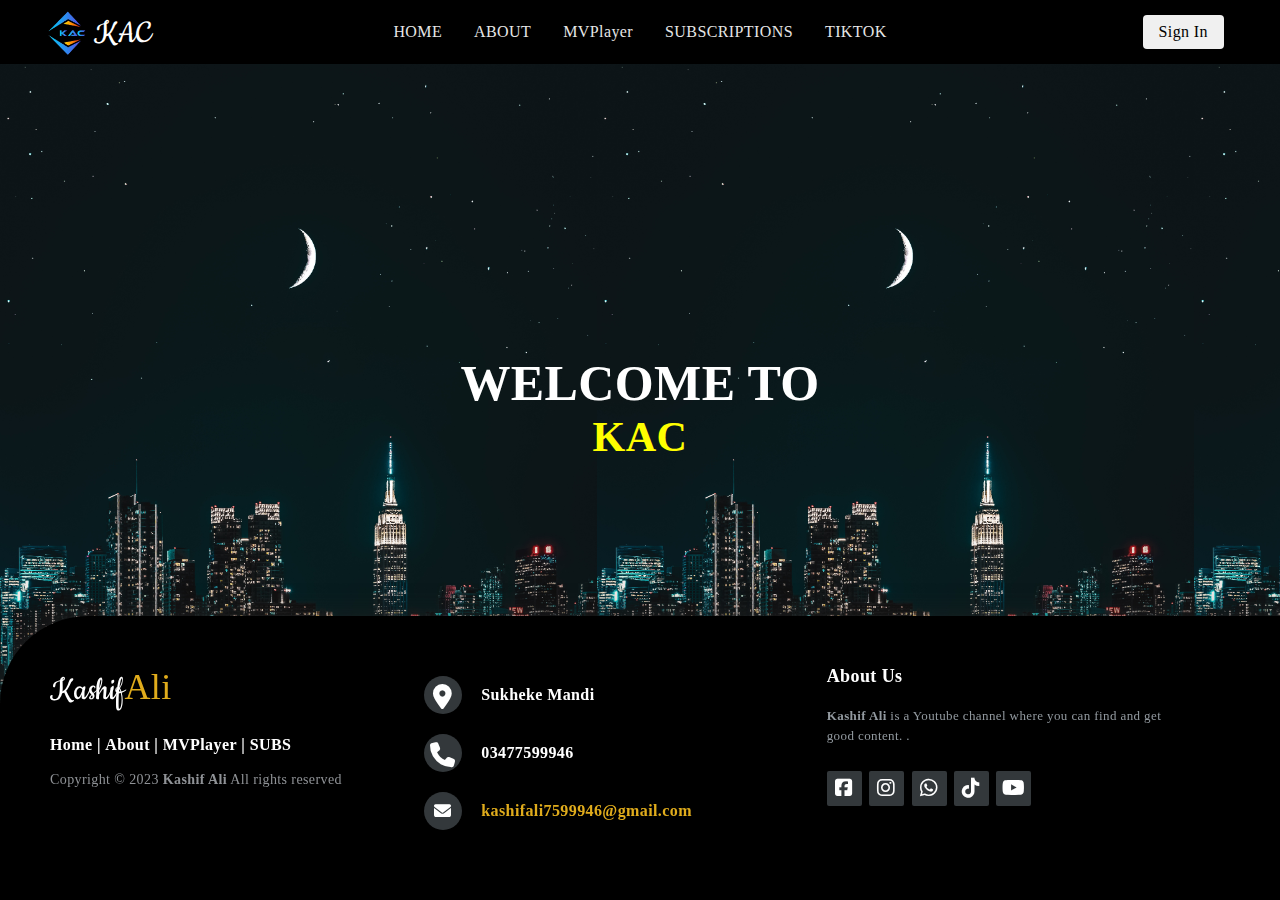
<file: index.html>
<!DOCTYPE html>
<html lang="en">
<head>
<meta charset="UTF-8" />
<meta http-equiv="X-UA-Compatible" content="IE=edge" />
<meta name="viewport" content="width=device-width, initial-scale=1.0" />
<title>KAC</title>
<link rel="preconnect" href="https://fonts.googleapis.com" />
<link rel="preconnect" href="https://fonts.gstatic.com" crossorigin />
<!-- kk -->
<link rel="stylesheet" href="https://cdnjs.cloudflare.com/ajax/libs/font-awesome/6.4.2/css/all.min.css">
<!-- foter -->
<link rel="stylesheet" href="http://maxcdn.bootstrapcdn.com/font-awesome/4.2.0/css/font-awesome.min.css">
    <link href="http://fonts.googleapis.com/css?family=Cookie" rel="stylesheet" type="text/css">
<link
            href="https://fonts.googleapis.com/css2?family=Ubuntu:wght@400;500;700&display=swap"
rel="stylesheet"/>
<link rel="stylesheet" href="style.css" />
</head>
<body>
<div class="header-container">
<header class="header">
<div class="header__section">
         <img class="ik" src="ca.PNG" alt="">
<a href="index.html">
<h1 class="h1">KAC</h1>
</a>
</div>
<div class="header__section desktop">
<nav class="nav">
<a class="nav__link" href="index.html">HOME</a>
<a class="nav__link" href="about.html">ABOUT</a>
<a class="nav__link" href="mv player.html">MVPlayer</a>
<a class="nav__link" href="servise.html">SUBSCRIPTIONS</a>
<a class="nav__link" href="titok.html">TIKTOK</a>
</nav>
</div>
<div class="header__section">
<button id="open-mini-popup" class="cta-button desktop">Sign In</button>
<button class="bars mobile" id="menuToggle">
<div class="bar"></div>
<div class="bar"></div>
<div class="bar"></div>
</button>
</div>
<div class="menu mobile" id="menu">
<nav class="nav">
<a class="nav__link" href="index.html">HOME</a>
<a class="nav__link" href="about.html">ABOUT</a>
<a class="nav__link" href="mv player.html">MVPlayer</a>
<a class="nav__link" href="servise.html">SUBSCRIPTIONS</a>
<a class="nav__link" href="titok.html">TIKTOK</a>
</nav>
</div>
</header>
</div>
<main>
<section id="home" class="section home-section">
<article class="section__content">
<div class="hero">  
<h1 class="k">WELCOME TO</h1>
<span class="kk"><h3>KAC</h3></span>
</div>
</article>
</section>
</main>



    <!-- Mini Popup container -->
    <div id="mini-popup" class="mini-popup-container">
        <!-- Close button -->
        <span class="close-button" id="close-mini-popup">&times;</span>
        <!-- Mini Popup content -->
        <h2>Coming soon</h2>
    </div>
<!-- footer -->

<footer class="footer-distributed">

    <div class="footer-left">
        <h3>Kashif<span class="fc">Ali</span></h3>

        <p class="footer-links">
            <a href="index.html">Home</a>
            |
            <a href="about.html">About</a>
            |
            <a href="mv player.html">MVPlayer</a>
            |
            <a href="servise.html">SUBS</a>
        </p>

        <p class="footer-company-name">Copyright © 2023 <strong>Kashif Ali</strong> All rights reserved</p>
    </div>

    <div class="footer-center">
        <div>
            <i class="fa-solid fa-location-dot"></i>
           <span> <p>Sukheke Mandi</p></span>
        </div>

        <div>
            <i class="fa-solid fa-phone"></i>
           <span> <p>03477599946</p></span>
        </div>
        <div>
            <i class="fa-solid fa-envelope"></i>
           <span class="fc"> <p><a href="kashifali7599946@gmail.com">kashifali7599946@gmail.com</a></p></span>
        </div>
    </div>
    <div class="footer-right">
        <p class="footer-company-about">
            <span>About Us</span>
            <strong>Kashif Ali</strong> is a Youtube channel where you can find and get good content.
  .
        </p>
        <div class="footer-icons">
            <a href="#"><i class="fa-brands fa-square-facebook"></i></a>
            <a href="#"><i class="fa-brands fa-instagram"></i></a>
            <a href="#"><i class="fa-brands fa-whatsapp"></i></a>
            <a href="#"><i class="fa-brands fa-tiktok"></i></a>
            <a href="#"><i class="fa-brands fa-youtube"></i></a>
        </div>
    </div>
</footer>
<script src="index.js"></script>
</body>
</html>
</file>
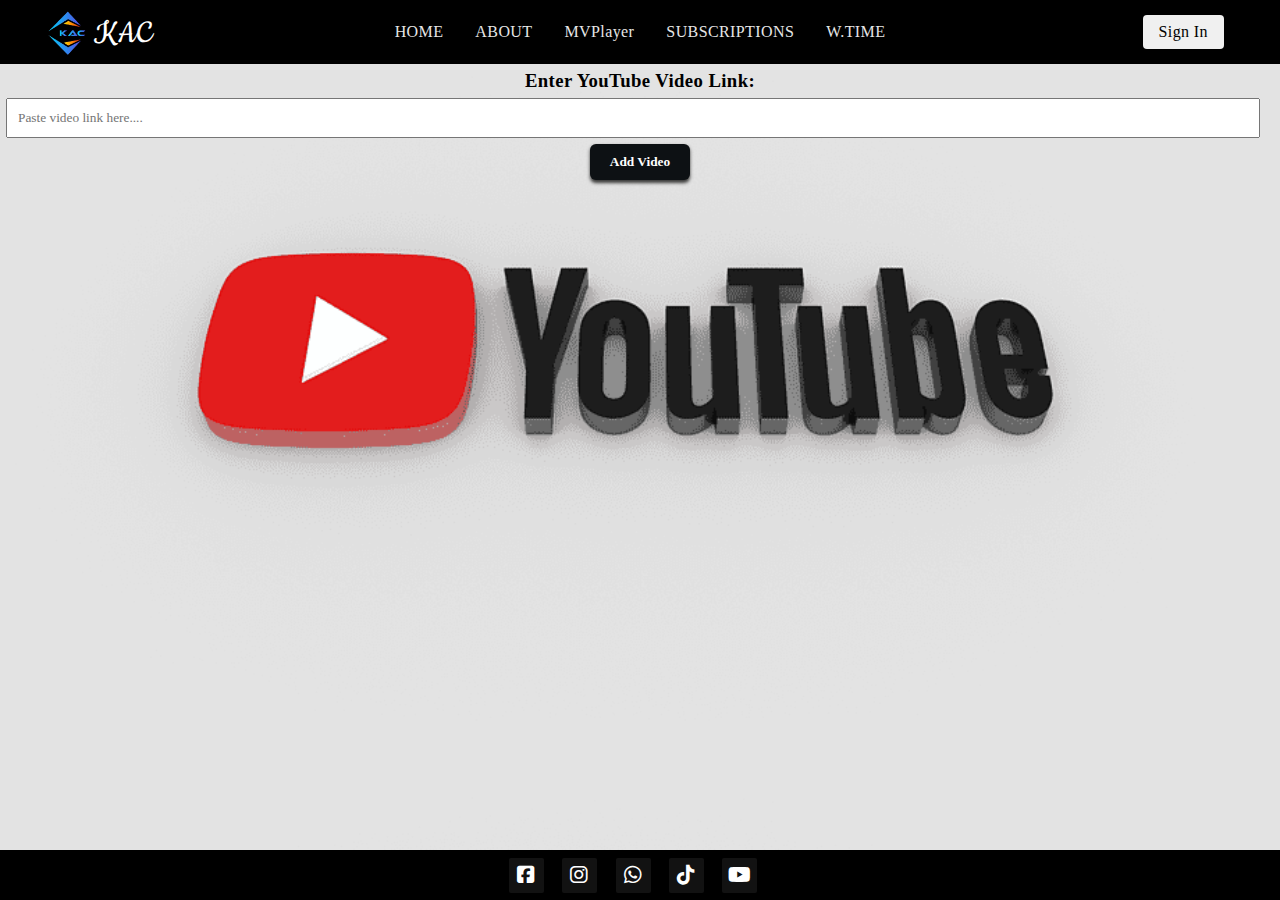
<file: mv player.html>
<!DOCTYPE html>
<html lang="en">
<head>
    <meta charset="UTF-8">
    <meta name="viewport" content="width=device-width, initial-scale=1.0">
    <title>KAC</title>
    <link rel="stylesheet" href="https://cdnjs.cloudflare.com/ajax/libs/font-awesome/6.4.2/css/all.min.css">
    <!-- foter  -->
<link rel="stylesheet" href="http://maxcdn.bootstrapcdn.com/font-awesome/4.2.0/css/font-awesome.min.css">
    <link href="http://fonts.googleapis.com/css?family=Cookie" rel="stylesheet" type="text/css">
<link
            href="https://fonts.googleapis.com/css2?family=Ubuntu:wght@400;500;700&display=swap"
rel="stylesheet"
        />
    <link rel="stylesheet" href="style.css" />
    <style>
        body {
            font-family: Arial, sans-serif;
            margin-top: 69.89px;
            padding: 0;
            background-image: url(y3.png);
            background-size:calc(100%);
            background-repeat: repeat;
        }

        h1 {
            text-align: center;
        }

        #videoContainer {
            display: flex;
            flex-wrap: wrap;
            justify-content: center;
            padding: 20px;
        }

        .videoWrapper {
            margin: 10px;
            max-width: 560px;
            width: 100%;
        }

        iframe {
            width: 100%;
            height: 315px;
        }

        label {
            display: block;
            margin-top: 20px;
            text-align: center;
        }

        input[type="text"] {
            width: 98%;
            padding: 10px;
            margin: 6px;

        }

        .button {
            display: block;
            margin: 0 auto;
            padding: 10px 20px;
            background-color: #0d1114;
            color: white;
            border: none;
            cursor: pointer;
            border-radius: 6px;
            box-shadow: 0rem 0.14rem 0.22rem rgb(58, 58, 57);
        }

        .button:hover {
            background: rgb(13, 125, 206);
    box-shadow: 0rem 0.14rem 0.22rem rgb(38, 38, 39);
    color: rgb(255, 255, 255);
        }


        .footerr{
          width: 100%;
          height: 50px;
          position: fixed;
          bottom: 0;
          background-color: rgb(0, 0, 0);
          display: flex;
          justify-content: center;
          align-items: center;
        color: #fff;
       
        }
        .footer-icons a {
    display: inline-block;
    width: 35px;
    height: 35px;
    cursor: pointer;
    background-color: rgb(18, 18, 18);
    border-radius: 2px;
    font-size: 20px;
    color: #ffffff;
    text-align: center;
    line-height: 35px;
    margin-right: 14px;
    /* margin-bottom: 5px; */
}
.footer-icons a:hover {
    background-color: #3F71EA;
}


    </style>
  
</head>
<body>


<!-- navbar -->

    <div class="header-container">
        <header class="header">
        <div class="header__section">
                 <img class="ik" src="ca.PNG" alt="">
        <a href="#home">
        <h1 class="h1"> KAC</h1>
        </a>
        </div>
        <div class="header__section desktop">
        <nav class="nav">
        <a class="nav__link" href="index.html">HOME</a>
        <a class="nav__link" href="about.html">ABOUT</a>
        <a class="nav__link" href="mv player.html">MVPlayer</a>
        <a class="nav__link" href="servise.html">SUBSCRIPTIONS</a>
        <a class="nav__link" href="watch tim e.html">W.TIME</a>
        </nav>
        </div>
        <div class="header__section">
        <button class="cta-button desktop">Sign In</button>
        <button class="bars mobile" id="menuToggle">
        <div class="bar"></div>
        <div class="bar"></div>
        <div class="bar"></div>
        </button>
        </div>
        <div class="menu mobile" id="menu">
        <nav class="nav">
        <a class="nav__link" href="index.html">HOME</a>
        <a class="nav__link" href="about.html">ABOUT</a>
        <a class="nav__link" href="mv player.html">MVPlayer</a>
        <a class="nav__link" href="servise.html">SUBSCRIPTIONS</a>
        <a class="nav__link" href="watch tim e.html">W.TIME</a>
        </nav>
        </div>
        </header>
        </div>
        <main>





<!-- <h1  class="color">MV youtube Player</h1> -->

<h3><label for="videoLink" class="color">Enter YouTube Video Link:</label></h3>
<input type="text" id="videoLink" placeholder="Paste video link here....">
<button class="button"  onclick="addVideo()"><h4>Add Video</h4></button>

<div id="videoContainer"></div>


<div class="footerr">
    <div class="footer-icons">
      <a href="#"><i class="fa-brands fa-square-facebook"></i></a>
      <a href="#"><i class="fa-brands fa-instagram"></i></a>
      <a href="#"><i class="fa-brands fa-whatsapp"></i></a>
      <a href="#"><i class="fa-brands fa-tiktok"></i></a>
      <a href="#"><i class="fa-brands fa-youtube"></i></a>
  </div>
    </div>

<script>
    function addVideo() {
        var videoLink = document.getElementById('videoLink').value;
        var videoContainer = document.getElementById('videoContainer');

        // Extract video ID from the provided link
        var videoId = extractVideoId(videoLink);

        if (videoId) {
            var videoWrapper = document.createElement('div');
            videoWrapper.classList.add('videoWrapper');

            var iframe = document.createElement('iframe');
            iframe.src = "https://www.youtube.com/embed/" + videoId;
            iframe.frameBorder = "0";
            iframe.allowFullscreen = true;

            videoWrapper.appendChild(iframe);
            videoContainer.appendChild(videoWrapper);
        } else {
            alert("Invalid YouTube video link");
        }
    }

    function extractVideoId(url) {
        var match = url.match(/(?:\/|v=|vi=)([0-9A-Za-z_-]{11})(?:\?|&|#|$)/);
        return match ? match[1] : null;
    }
</script>
<script src="index.js"></script>
</body>
</html>
</file>
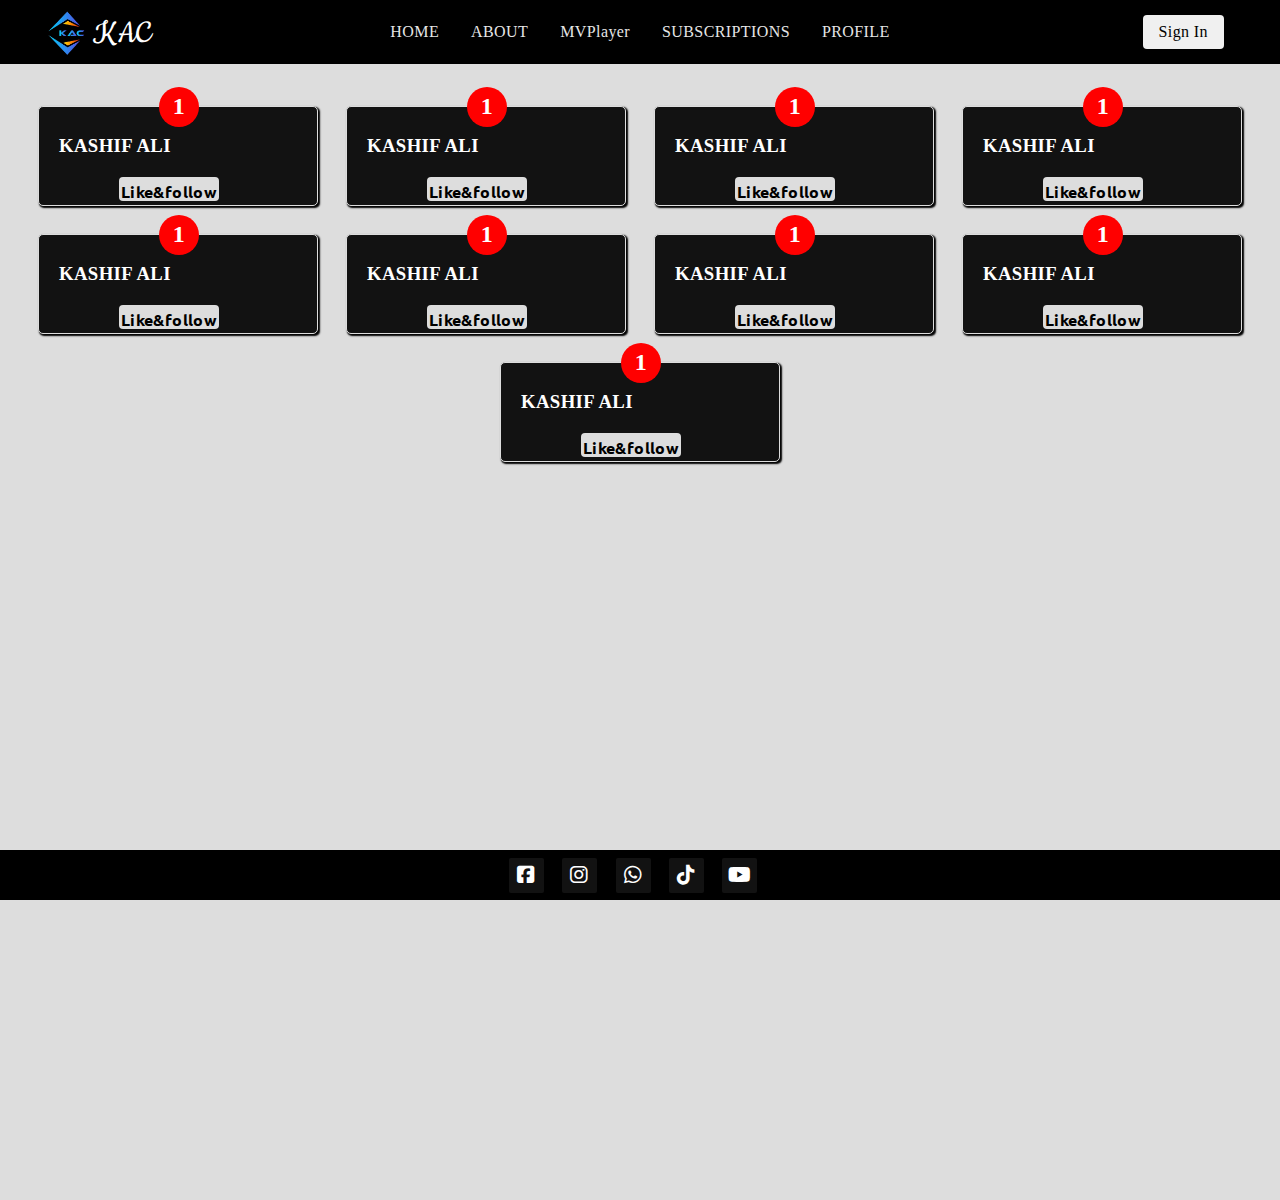
<file: titok.html>
<!DOCTYPE html>
<html lang="en">
<head>
    <meta charset="UTF-8" />
<meta http-equiv="X-UA-Compatible" content="IE=edge" />
<meta name="viewport" content="width=device-width, initial-scale=1.0" />
<title>KAC</title>
<link rel="preconnect" href="https://fonts.googleapis.com" />
<link rel="preconnect" href="https://fonts.gstatic.com" crossorigin />
<link rel="stylesheet" href="https://cdnjs.cloudflare.com/ajax/libs/font-awesome/6.4.2/css/all.min.css">
<!-- foter -->
<link rel="stylesheet" href="http://maxcdn.bootstrapcdn.com/font-awesome/4.2.0/css/font-awesome.min.css">
    <link href="http://fonts.googleapis.com/css?family=Cookie" rel="stylesheet" type="text/css">
<link
            href="https://fonts.googleapis.com/css2?family=Ubuntu:wght@400;500;700&display=swap"
rel="stylesheet"/>
<link rel="stylesheet" href="style.css" />
</head>
<style>
    body {
    /* font-family: Arial, sans-serif; */
    margin: 0;
    padding: 0;
    background-color: #f4f4f4;
  }
  
  .container {
    max-width: 1200vh;
    margin: 0 auto;
    padding: 20px;
    display: flex;
    flex-wrap: wrap;
    flex-direction: row;
   justify-content: center;
 
  }
  .service-box {
   background-color: rgb(18, 18, 18);
    border: 1px solid #ddd;
    border-radius: 5px;
    padding: 20px;
    margin: 14px;
    flex: 1;
    max-width: 280px;
    min-width: 240px;
    box-sizing: border-box;
    height: 100px;
    box-shadow: 0.1rem 0.1rem 0.1rem black; 

  }
  .service-box:hover{
    border: 1px solid black;
  }
  .service-box h3 {
    margin-top: 0;
  }
  .ww{
 
    background-color:#ddd;
    background-size: contain;
    height: 1200px;
 width: 100%;

  }
  .number{
   border-radius: 50%;
    width: 40px;
    height: 40px;
    background-color: red;
   text-align: center;
   padding-top: 6px;
   margin-top: -40px;
margin-left: 42%;
color:white;
box-sizing: border-box;
  }
  .watch{

  margin-left: 60px;
 margin-top: 20px;
  display: inline-block;
 background-color: #ddd;
 width: 100px;
 height: 24px;
text-align: center;
vertical-align: middle;
padding-top: 4px;
box-sizing: border-box;
border-radius: 4px;
  }
  .watch a{
    text-decoration: none;
color:rgb(0, 0, 0);
text-align: center;
font-family: "Ubuntu", sans-serif;
  }
  .watch:hover{
    background-color:red;
    color: #fff;
  }
  .watch a:hover{
   color: #fff;
  }
  h3{
    padding-top: 8px;
    color: #fff;
  }
  .footerr{
          width: 100%;
          height: 50px;
          position: fixed;
          bottom: 0;
          background-color: rgb(0, 0, 0);
          display: flex;
          justify-content: center;
          align-items: center;
        color: #fff;
       
        }
        .footer-icons a {
    display: inline-block;
    width: 35px;
    height: 35px;
    cursor: pointer;
    background-color: rgb(18, 18, 18);
    border-radius: 2px;
    font-size: 20px;
    color: #ffffff;
    text-align: center;
    line-height: 35px;
    margin-right: 14px;
    /* margin-bottom: 5px; */
}
.footer-icons a:hover {
    background-color: #3F71EA;
}

</style>
<body>
   <div class="ww">
    <div class="header-container">
        <header class="header">
        <div class="header__section">
                 <img class="ik" src="ca.PNG" alt="">
        <a href="index.html">
        <h1 class="h1">KAC</h1>
        </a>
        </div>
        <div class="header__section desktop">
        <nav class="nav">
        <a class="nav__link" href="index.html">HOME</a>
        <a class="nav__link" href="about.html">ABOUT</a>
        <a class="nav__link" href="mv player.html">MVPlayer</a>
        <a class="nav__link" href="servise.html">SUBSCRIPTIONS</a>
        <a class="nav__link" href="#css">PROFILE</a>
        </nav>
        </div>
        <div class="header__section">
        <button id="open-mini-popup" class="cta-button desktop">Sign In</button>
        <button class="bars mobile" id="menuToggle">
        <div class="bar"></div>
        <div class="bar"></div>
        <div class="bar"></div>
        </button>
        </div>
        <div class="menu mobile" id="menu">
        <nav class="nav">
        <a class="nav__link" href="index.html">HOME</a>
        <a class="nav__link" href="about.html">ABOUT</a>
        <a class="nav__link" href="mv player.html">MVPlayer</a>
        <a class="nav__link" href="servise.html">SUBSCRIPTIONS</a>
        <a class="nav__link" href="#css">PROFILE</a>
        </nav>
        </div>
        </header>
        </div>


        <br>
        <br>
        <br>
        <br>
<div> <div class="container">
   
  <div class="service-box">
      <h2 class="number">1</h2>
      <h3>KASHIF ALI</h3>
    <div class="watch"> <h4><a href="" >Like&follow</a></h4> </div>
    </div>

    <div class="service-box">
      <h2 class="number">1</h2>
      <h3>KASHIF ALI</h3>
    <div class="watch"> <h4><a href="" >Like&follow</a></h4> </div>
    </div>

    <div class="service-box">
      <h2 class="number">1</h2>
      <h3>KASHIF ALI</h3>
    <div class="watch"> <h4><a href="" >Like&follow</a></h4> </div>
    </div>

    <div class="service-box">
      <h2 class="number">1</h2>
      <h3>KASHIF ALI</h3>
    <div class="watch"> <h4><a href="" >Like&follow</a></h4> </div>
    </div>

    <div class="service-box">
      <h2 class="number">1</h2>
      <h3>KASHIF ALI</h3>
    <div class="watch"> <h4><a href="" >Like&follow</a></h4> </div>
    </div>

    <div class="service-box">
      <h2 class="number">1</h2>
      <h3>KASHIF ALI</h3>
    <div class="watch"> <h4><a href="" >Like&follow</a></h4> </div>
    </div>

    <div class="service-box">
      <h2 class="number">1</h2>
      <h3>KASHIF ALI</h3>
    <div class="watch"> <h4><a href="" >Like&follow</a></h4> </div>
    </div>

    <div class="service-box">
      <h2 class="number">1</h2>
      <h3>KASHIF ALI</h3>
    <div class="watch"> <h4><a href="" >Like&follow</a></h4> </div>
    </div>

    <div class="service-box">
      <h2 class="number">1</h2>
      <h3>KASHIF ALI</h3>
    <div class="watch"> <h4><a href="" >Like&follow</a></h4> </div>
    </div>
    <div class="footerr">
      <div class="footer-icons">
        <a href="#"><i class="fa-brands fa-square-facebook"></i></a>
        <a href="#"><i class="fa-brands fa-instagram"></i></a>
        <a href="#"><i class="fa-brands fa-whatsapp"></i></a>
        <a href="#"><i class="fa-brands fa-tiktok"></i></a>
        <a href="#"><i class="fa-brands fa-youtube"></i></a>
    </div>
      </div>
   <script src="index.js"></script>
</body>
</html>
</file>
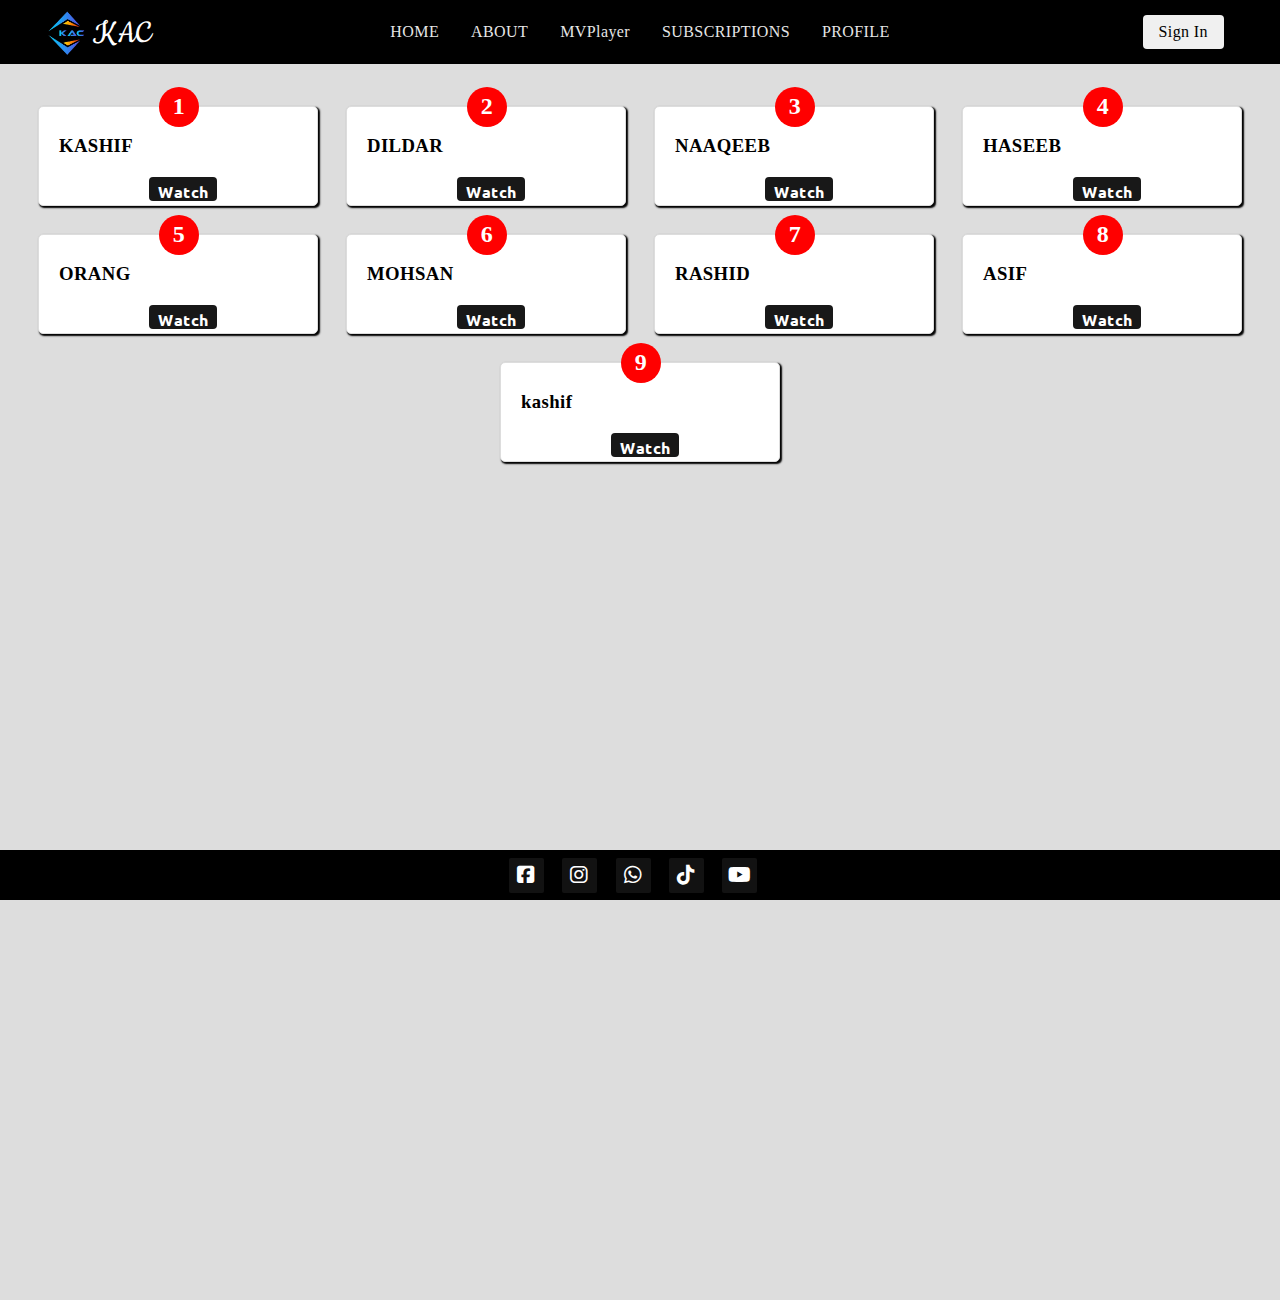
<file: watch tim e.html>
<!DOCTYPE html>
<html lang="en">
<head>
    <meta charset="UTF-8" />
<meta http-equiv="X-UA-Compatible" content="IE=edge" />
<meta name="viewport" content="width=device-width, initial-scale=1.0" />
<title>KAC</title>
<link rel="preconnect" href="https://fonts.googleapis.com" />
<link rel="preconnect" href="https://fonts.gstatic.com" crossorigin />
<link rel="stylesheet" href="https://cdnjs.cloudflare.com/ajax/libs/font-awesome/6.4.2/css/all.min.css">
<!-- foter -->
<link rel="stylesheet" href="http://maxcdn.bootstrapcdn.com/font-awesome/4.2.0/css/font-awesome.min.css">
    <link href="http://fonts.googleapis.com/css?family=Cookie" rel="stylesheet" type="text/css">
<link
            href="https://fonts.googleapis.com/css2?family=Ubuntu:wght@400;500;700&display=swap"
rel="stylesheet"/>
<link rel="stylesheet" href="style.css" />
</head>
<style>
    body {
    /* font-family: Arial, sans-serif; */
    margin: 0;
    padding: 0;
    background-color: #f4f4f4;
  }
  
  .container {
    max-width: 1200vh;
    margin: 0 auto;
    padding: 20px;
    display: flex;
    flex-wrap: wrap;
    flex-direction: row;
   justify-content: center;
 
  }
  .service-box {
    background-color: white;
    border: 1px solid #ddd;
    border-radius: 5px;
    padding: 20px;
    margin: 14px;
    flex: 1;
    max-width: 280px;
    min-width: 240px;
    box-sizing: border-box;
    height: 100px;
    box-shadow: 0.1rem 0.1rem 0.1rem black; 
  }
  .service-box:hover{
    border: 1px solid black;
  }
  .service-box h3 {
    margin-top: 0;
  }
  .ww{
    /* background-image: url(10.jpg); */
    background-color:#ddd;
    background-size: contain;
    height: 1300px;
 width: 100%;

  }
  .number{
   border-radius: 50%;
    width: 40px;
    height: 40px;
    background-color: red;
   text-align: center;
   padding-top: 6px;
   margin-top: -40px;
margin-left: 42%;
color:white;
box-sizing: border-box;
  }
  .watch{

  margin-left: 38%;
 margin-top: 20px;
  display: inline-block;
 background-color: rgb(24, 24, 24);
 width: 68px;
 height: 24px;
text-align: center;
vertical-align: middle;
padding-top: 4px;
box-sizing: border-box;
border-radius: 4px;
  }
  .watch a{
    text-decoration: none;
color:white;
text-align: center;
font-family: "Ubuntu", sans-serif;
  }
  .watch:hover{
    background-color:red;
  }
  h3{
    padding-top: 8px;
  }
  .footerr{
          width: 100%;
          height: 50px;
          position: fixed;
          bottom: 0;
          background-color: rgb(0, 0, 0);
          display: flex;
          justify-content: center;
          align-items: center;
        color: #fff;
       
        }
        .footer-icons a {
    display: inline-block;
    width: 35px;
    height: 35px;
    cursor: pointer;
    background-color: rgb(18, 18, 18);
    border-radius: 2px;
    font-size: 20px;
    color: #ffffff;
    text-align: center;
    line-height: 35px;
    margin-right: 14px;
    /* margin-bottom: 5px; */
}
.footer-icons a:hover {
    background-color: #3F71EA;
}
</style>
<body>
   <div class="ww">
    <div class="header-container">
        <header class="header">
        <div class="header__section">
                 <img class="ik" src="ca.PNG" alt="">
        <a href="index.html">
        <h1 class="h1">KAC</h1>
        </a>
        </div>
        <div class="header__section desktop">
        <nav class="nav">
        <a class="nav__link" href="index.html">HOME</a>
        <a class="nav__link" href="about.html">ABOUT</a>
        <a class="nav__link" href="mv player.html">MVPlayer</a>
        <a class="nav__link" href="servise.html">SUBSCRIPTIONS</a>
        <a class="nav__link" href="#css">PROFILE</a>
        </nav>
        </div>
        <div class="header__section">
        <button id="open-mini-popup" class="cta-button desktop">Sign In</button>
        <button class="bars mobile" id="menuToggle">
        <div class="bar"></div>
        <div class="bar"></div>
        <div class="bar"></div>
        </button>
        </div>
        <div class="menu mobile" id="menu">
        <nav class="nav">
        <a class="nav__link" href="index.html">HOME</a>
        <a class="nav__link" href="about.html">ABOUT</a>
        <a class="nav__link" href="mv player.html">MVPlayer</a>
        <a class="nav__link" href="servise.html">SUBSCRIPTIONS</a>
        <a class="nav__link" href="#css">PROFILE</a>
        </nav>
        </div>
        </header>
        </div>


        <br>
        <br>
        <br>
        <br>
<div> <div class="container">
   
  <div class="service-box click-button">
      <h2 class="number">1</h2>
      <h3>KASHIF</h3>
    <div class="watch"> <h4><a href="" >Watch</a></h4> </div>
    </div>

    <div class="service-box click-button">
      <h2 class="number">2</h2>
      <h3>DILDAR</h3>
    <div class="watch"> <h4><a href="" >Watch</a></h4> </div>
    </div>

   <div class="service-box click-button">
      <h2 class="number">3</h2>
      <h3>NAAQEEB</h3>
    <div class="watch"> <h4><a href="" >Watch</a></h4> </div>
    </div>

    <div class="service-box click-button">
      <h2 class="number">4</h2>
      <h3>HASEEB</h3>
    <div class="watch"> <h4><a href="" >Watch</a></h4> </div>
    </div>

    <div class="service-box click-button">
      <h2 class="number">5</h2>
      <h3>ORANG</h3>
    <div class="watch"> <h4><a href="" >Watch</a></h4> </div>
    </div>

    <div class="service-box click-button">
      <h2 class="number">6</h2>
      <h3>MOHSAN</h3>
    <div class="watch"> <h4><a href="" >Watch</a></h4> </div>
    </div>

    <div class="service-box click-button">
      <h2 class="number">7</h2>
      <h3>RASHID</h3>
    <div class="watch"> <h4><a href="" >Watch</a></h4> </div>
    </div>

    <div class="service-box click-button">
      <h2 class="number">8</h2>
      <h3>ASIF</h3>
    <div class="watch"> <h4><a href="" >Watch</a></h4> </div>
    </div>

    <div class="service-box click-button">
      <h2 class="number">9</h2>
      <h3>kashif</h3>
    <div class="watch"> <h4><a href="" >Watch</a></h4> </div>
    </div>
    <div class="footerr">
      <div class="footer-icons">
        <a href="#"><i class="fa-brands fa-square-facebook"></i></a>
        <a href="#"><i class="fa-brands fa-instagram"></i></a>
        <a href="#"><i class="fa-brands fa-whatsapp"></i></a>
        <a href="#"><i class="fa-brands fa-tiktok"></i></a>
        <a href="#"><i class="fa-brands fa-youtube"></i></a>
    </div>
      </div>
   <script src="index.js"></script>
</body>
</html>
</file>
<file: style.css>
/* @import url('https://fonts.googleapis.com/css2?family=Poppins:wght@300;400;500;600&display=swap'); */
* {
    padding: 0;
    margin: 0;
    box-sizing: border-box;
    font-family: poppins;
    scroll-behavior: smooth;
}


:root {
    --text: rgb(255, 255, 255);
    --textDark: rgb(0, 0, 0);
    --bg: rgb(240, 240, 240);
    --bgDark: rgb(0, 0, 0);
    --primary: var(--bg);
    --overlay: rgba(0, 0, 0, 0.5);

    --header-height: 64px;

    --s-xxl: 91.25em;
    --s-xl: 75em;
    --s-lg: 64em;
    --s-md: 48em;
    --s-sm: 27.5em;
}

body {
    background-image: url("5.jpg");
    background-size:contain;
    background-repeat: repeat;
    /* background-size:226vh ; */
    font-family: "Ubuntu", sans-serif;
    letter-spacing: 0.4px;
}

.h1{
    margin-top: 6px;
    font-family:"lucida Handwriting";
    font:36px 'Cookie';
}


.k{
    color: #ffffff;
}
.kk{
    color: yellow;
}
.ik{
 width: 12%;
 height: 46px;
margin-left:-8px;
margin-right: 8px ;
border-radius: 10px;
margin-top: 2px;
}
.login{
    text-decoration: none;
    background: rgba(35, 52, 53, 0.25);
    color: #fff;
    box-shadow: 0rem 0.1rem 0.1rem rgb(75, 79, 79);
}
.logn:hover{
    background: rgba(35, 52, 53, 0.25);
    box-shadow: 0rem 0.14rem 0.22rem rgba(246, 22, 22, 0.485);
    color: white;
}

.header-container {
    background: var(--bgDark);
    height: var(--header-height);
    width: 100%;
    position: fixed;
    top: 0;
    left: 0;
    right: 0;
}

.header {
    margin: 0 auto;
    height: 100%;
    display: flex;
    align-items: center;
    max-width: var(--s-xl);
    color: var(--text);
    padding: 0 16px;
}

.header__section {
    flex: 1;
    display: flex;
}
.header__section:nth-of-type(1) {
    justify-content: flex-start;
}
.header__section:nth-of-type(1) a {
    text-decoration: none;
    color: inherit;
}
.header__section:nth-of-type(2) {
    height: 100%;
    justify-content: center;
}
.header__section:nth-of-type(3) {
    justify-content: flex-end;
}

/* Nav */
.nav {
    display: flex;
    flex-direction: column;
    background: var(--bgDark);
    padding: 8px;
    opacity: 0.9;
}
@media only screen and (min-width: 48em) {
    .nav {
        background: none;
        height: 100%;
        flex-direction: row;
    }
    
}

.nav__link {
    padding: 8px 0;
    display: block;
    height: 100%;
    display: flex;
    align-items: center;
    justify-content: center;
    color: inherit;
    text-decoration: none;
    transition: 0.2s ease all;
}
.nav__link:hover {
    box-shadow: inset 0 0 4px 2px var(--primary);
    color: var(--primary);
}

@media only screen and (min-width: 48em) {
    .nav__link {
        margin: 0 8px;
        padding: 0 8px;
        justify-content: initial;
    }
    .nav__link:hover {
        box-shadow: inset 0 -4px 0 var(--primary);
        color: var(--primary);
    }
}

/* button */
.cta-button {
    outline: none;
    border: none;
    font-family: inherit;
    font-size: inherit;
    letter-spacing: inherit;
    line-height: inherit;
    color: var(--textDark);
    background: var(--primary);
    padding: 8px 16px;
    border-radius: 4px;
    cursor: pointer;
}

/* bars menu */
.bars {
    outline: none;
    border: none;
    font-family: inherit;
    font-size: inherit;
    letter-spacing: inherit;
    line-height: inherit;
    background: none;
    padding: 0;
    width: 32px;
    cursor: pointer;
}

.bar {
    width: 100%;
    height: 4px;
    margin: 6px 0;
    background: var(--bg);
    border-radius: 4px;
}
.bar:nth-of-type(2) {
    width: 75%;
    margin-left: 25%;
}
.bar:nth-of-type(2).open {
    display: none;
}

/* menu */
.menu {
    position: fixed;
    top: var(--header-height);
    left: 100%;
    right: 0;
    bottom: 0;
    height: calc(100% - var(--header-height));
    width: 100%;
    transition: 0.2s linear left;
    background: var(--overlay);
    padding: 32px;
}

.open {
    left: 0;
}

.desktop {
    display: none;
}
.deskto {
    display: flex;
}
@media only screen and (min-width: 48em) {
    .mobile {
        display: none;
    }
    .desktop {
        display: flex;
    }
}

/* main */
main {
    margin-top: var(--header-height);
}

.section {
    height: 100vh;
}

.section:nth-of-type(1) {
    height: calc(100vh - var(--header-height));
}
/* 
.html-section {
    background: orange;
}
.javascript-section {
    background: yellow;
}
.css-section {
    background: lightskyblue;
} */

.section__content {
    max-width: var(--s-xl);
    margin: 0 auto;
    padding: 32px 16px;

    height: 100%;
    display: flex;
    justify-content: center;
    align-items: center;
}

.hero {
    margin-bottom: 150px;
    text-align: center;
}
.hero h1 {
    font-size: 50px;
}
.hero span {
    font-size: 36px;
}

.img-container {
    width: 100%;
    max-width: 500px;
    height: 500px;
}
.img-container img {
    width: 100%;
    max-width: 100%;
    height: auto;
}
.nav__link:hover{
color: #3f95ea
}

/* kkkk */

/* footer */
@import url('http://fonts.googleapis.com/css?family=Open+Sans:400,700');
* {
    padding: 0;
    margin: 0;
}

body {
    font-family: 'Poppins', sans-serif;
}



/* The footer is fixed to the bottom of the page */

footer {
    position: fixed;
    bottom: 0;
}

@media (max-height:800px) {
    footer {
        position: static;
    }
    /* header {
        padding-top: 40px;
    } */
}

.footer-distributed {
    background-color: rgb(0, 0, 0);
    box-sizing: border-box;
    width: 100%;
    text-align: left;
    font: bold 16px sans-serif;
    padding: 50px 50px 60px 50px;
    margin-top: 80px;
    border-top-left-radius: 88px;
    box-shadow: 0rem 0.4rem 2rem rgb(32, 32, 32)
}

.footer-distributed .footer-left, .footer-distributed .footer-center, .footer-distributed .footer-right {
    display: inline-block;
    vertical-align: top;
}

/* Footer left */

.footer-distributed .footer-left {
    width: 30%;
}

.footer-distributed h3 {
    color: #ffffff;
    font: normal 36px 'Cookie', cursive;
    margin: 0;
}


.fc {
    color: #e0ac1c;
}

/* Footer links */

.footer-distributed .footer-links {
    color: #ffffff;
    margin: 20px 0 12px;
}

.footer-distributed .footer-links a {
    display: inline-block;
    line-height: 1.8;
    text-decoration: none;
    color: inherit;
}

.footer-distributed .footer-company-name {
    color: #8f9296;
    font-size: 14px;
    font-weight: normal;
    margin: 0;
}

/* Footer Center */

.footer-distributed .footer-center {
    width: 35%;
}

.footer-distributed .footer-center i {
    background-color: #33383b;
    color: #ffffff;
    font-size: 25px;
    width: 38px;
    height: 38px;
    border-radius: 50%;
    text-align: center;
    line-height: 42px;
    margin: 10px 15px;
    vertical-align: middle;
}
.footer-distributed .footer-center i:hover{
    background-color: #3F71EA;
}
.footer-distributed .footer-center i.fa-envelope {
    font-size: 17px;
    line-height: 38px;
}

.footer-distributed .footer-center p {
    display: inline-block;
    color: #ffffff;
    vertical-align: middle;
    margin: 0;
}

.footer-distributed .footer-center p span {
    display: block;
    font-weight: normal;
    font-size: 14px;
    line-height: 2;
}

.footer-distributed .footer-center p a {
    color: #e0ac1c;
    text-decoration: none;
    ;
}




/* Footer Right */

.footer-distributed .footer-right {
    width: 30%;
}

.footer-distributed .footer-company-about {
    line-height: 20px;
    color: #92999f;
    font-size: 13px;
    font-weight: normal;
    margin: 0;
}

.footer-distributed .footer-company-about span {
    display: block;
    color: #ffffff;
    font-size: 18px;
    font-weight: bold;
    margin-bottom: 20px;
}

.footer-distributed .footer-icons {
    margin-top: 25px;
}

.footer-distributed .footer-icons a {
    display: inline-block;
    width: 35px;
    height: 35px;
    cursor: pointer;
    background-color: #33383b;
    border-radius: 2px;
    font-size: 20px;
    color: #ffffff;
    text-align: center;
    line-height: 35px;
    margin-right: 3px;
    margin-bottom: 5px;
}

.footer-distributed .footer-icons a:hover {
    background-color: #3F71EA;
}

.footer-links a:hover {
    color: #3F71EA;
}

@media (max-width: 880px) {
    .footer-distributed .footer-left, .footer-distributed .footer-center, .footer-distributed .footer-right {
        display: block;
        width: 100%;
        margin-bottom: 40px;
        text-align: center;
    }
    .footer-distributed .footer-center i {
        margin-left: 0;
    }
}       
        

              /* Styles for the popup box */
              .mini-popup-container {
                display: none;
                position: fixed;
                top: 50%;
                left: 50%;
                transform: translate(-50%, -50%);
                background-color: rgba(255, 255, 255, 0.9);
                padding: 20px;
                border-radius: 5px;
                box-shadow: 0px 0px 10px rgba(0, 0, 0, 0.5);
                z-index: 1;
                max-width: 300px;
                text-align: center;
            }
    
            /* Styles for the close button */
            .close-button {
                position: absolute;
                top: 10px;
                right: 10px;
                cursor: pointer;
                width: 20px;
                color: #fff;
                background-color: #0c0d0d;
            }
</file>
